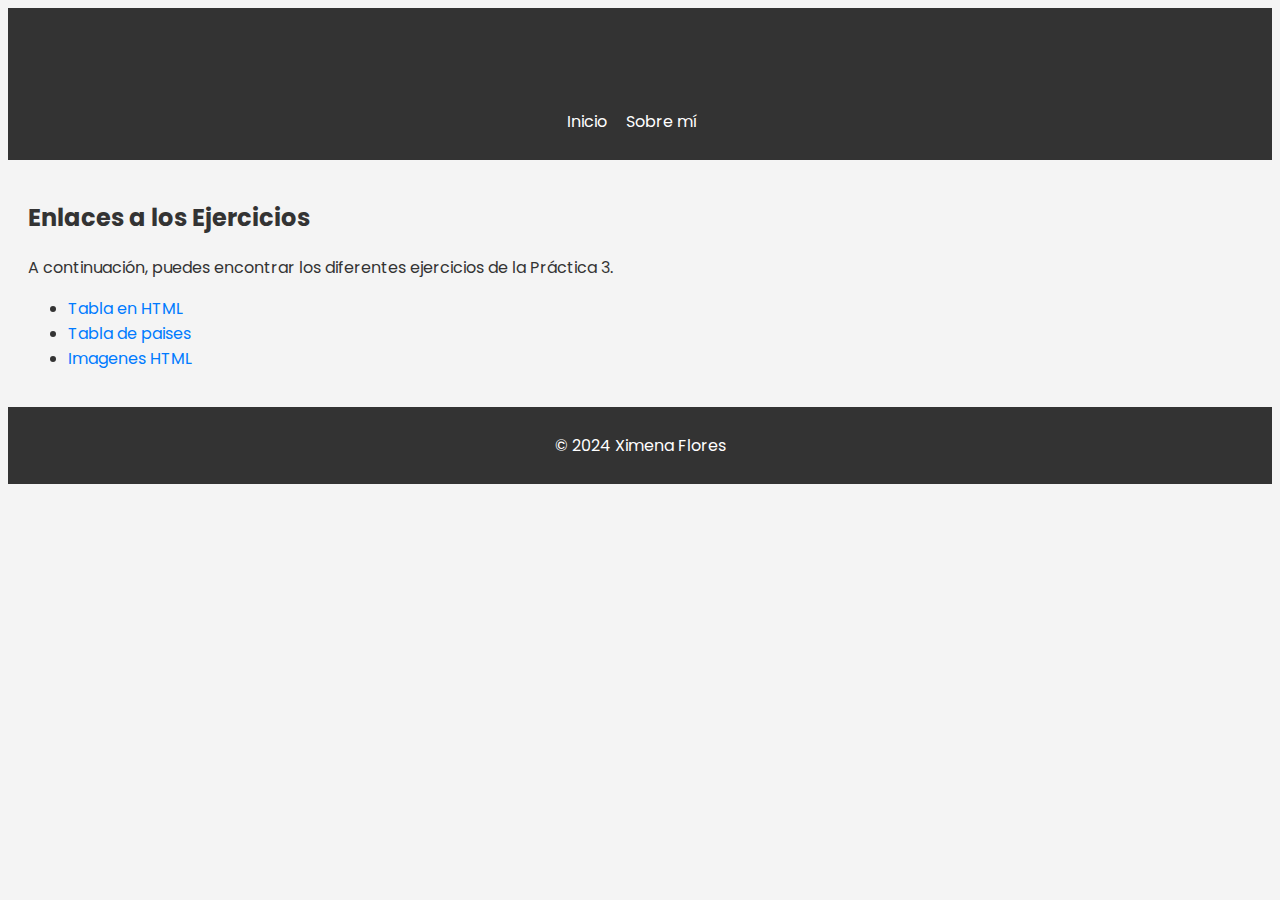
<file: practicas/practica_3/index.html>
<!DOCTYPE html>
<html lang="es">
<head>
    <meta charset="UTF-8">
    <meta name="viewport" content="width=device-width, initial-scale=1.0">
    <title>Práctica 3: Tablas, Enlaces y CSS</title>
    <link rel="stylesheet" href="../../css/estilos_generales.css">
</head>
<body>
    <header>
        <h1>Práctica 3: Tablas, Enlaces y CSS</h1>
        <nav>
            <ul>
                <li><a href="../../landingPage.html">Inicio</a></li>
                <li><a href="../../about.html">Sobre mí</a></li>
            </ul>
        </nav>
    </header>

    <main>
        <section>
            <h2>Enlaces a los Ejercicios</h2>
            <p>A continuación, puedes encontrar los diferentes ejercicios de la Práctica 3.</p>
            <ul>
                <li><a href="practica_3.html">Tabla en HTML</a></li>
                <li><a href="practica_3_tabla_2.html">Tabla de paises</a></li>
                <li><a href="practica_3_imagenes.html">Imagenes HTML</a></li>
            </ul>
        </section>
    </main>

    <footer>
        <p>&copy; 2024 Ximena Flores</p>
    </footer>
</body>
</html>
</file>
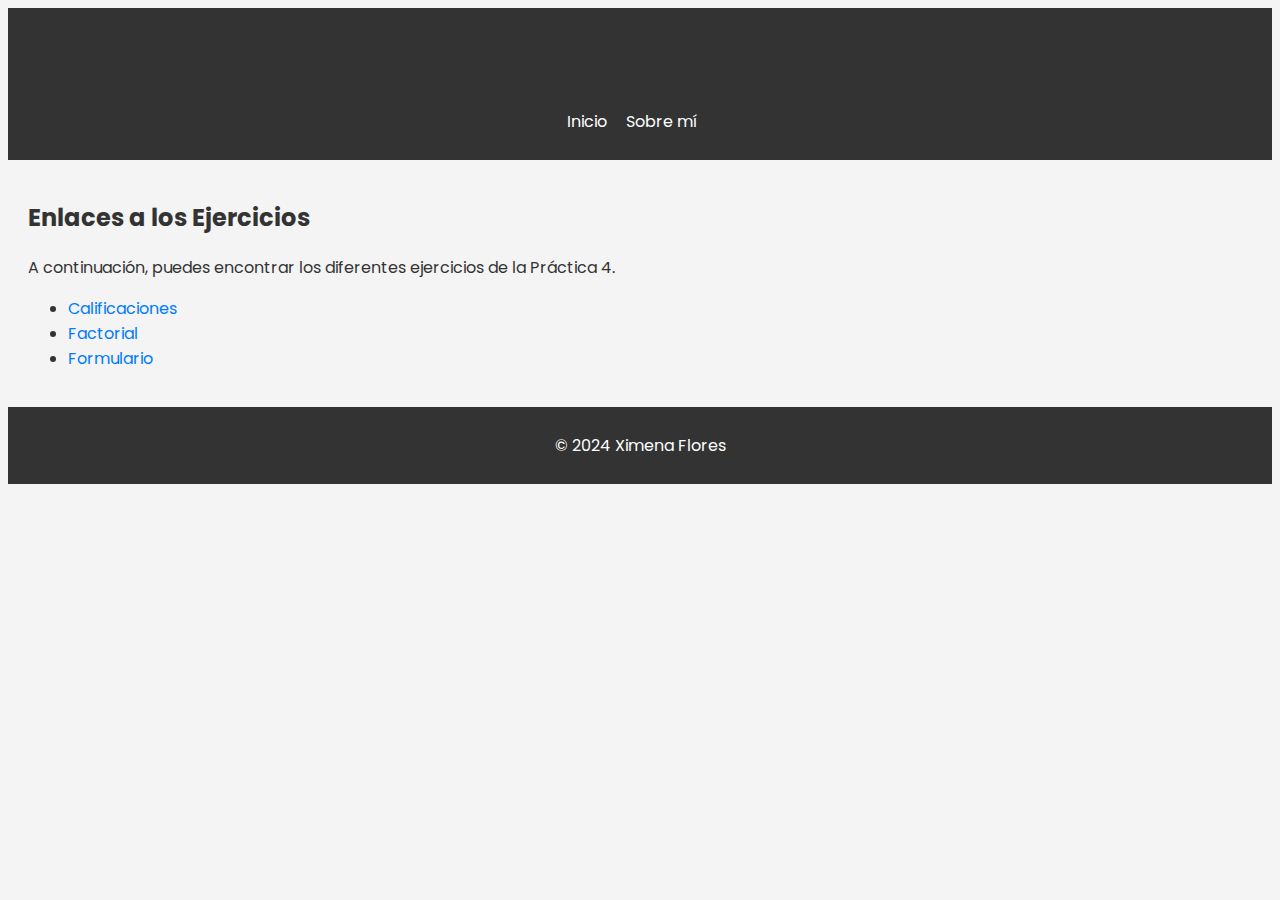
<file: practicas/practica_4/index.html>
<!DOCTYPE html>
<html lang="es">
<head>
    <meta charset="UTF-8">
    <meta name="viewport" content="width=device-width, initial-scale=1.0">
    <title>Práctica 4: JavaScript 1</title>
    <link rel="stylesheet" href="../../css/estilos_generales.css">
</head>
<body>
    <header>
        <h1>Práctica 4: JavaScript 1</h1>
        <nav>
            <ul>
                <li><a href="../../landingPage.html">Inicio</a></li>
                <li><a href="../../about.html">Sobre mí</a></li>
            </ul>
        </nav>
    </header>

    <main>
        <section>
            <h2>Enlaces a los Ejercicios</h2>
            <p>A continuación, puedes encontrar los diferentes ejercicios de la Práctica 4.</p>
            <ul>
                <li><a href="calificaciones.html">Calificaciones</a></li>
                <li><a href="factorial.html">Factorial</a></li>
                <li><a href="formulario.html">Formulario</a></li>
            </ul>
        </section>
    </main>

    <footer>
        <p>&copy; 2024 Ximena Flores</p>
    </footer>
</body>
</html>
</file>
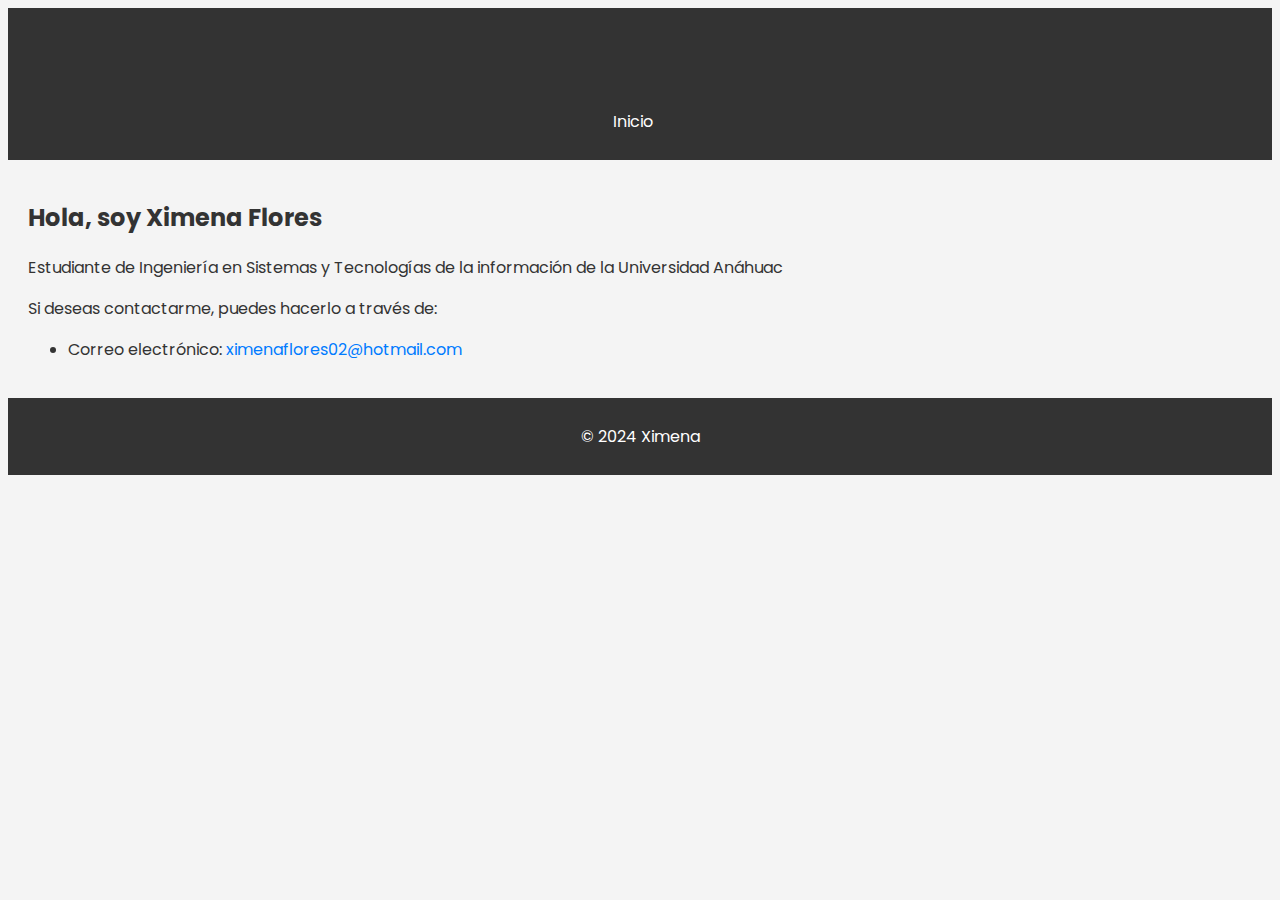
<file: about.html>
<!DOCTYPE html>
<html lang="es">
<head>
    <meta charset="UTF-8">
    <meta name="viewport" content="width=device-width, initial-scale=1.0">
    <title>Sobre mí - Ximena Flores</title>
    <link rel="stylesheet" href="css/estilos_generales.css">
</head>
<body>
    <header>
        <h1>Sobre mí</h1>
        <nav>
            <ul>
                <li><a href="landingPage.html">Inicio</a></li>
            </ul>
        </nav>
    </header>

    <main>
        <section>
            <h2>Hola, soy Ximena Flores</h2>
            <p>Estudiante de Ingeniería en Sistemas y Tecnologías de la información de la Universidad Anáhuac</p>
            <p>Si deseas contactarme, puedes hacerlo a través de:</p>
            <ul>
                <li>Correo electrónico: <a href="ximenaflores02@hotmail.com">ximenaflores02@hotmail.com</a></li>
            </ul>
        </section>
    </main>

    <footer>
        <p>&copy; 2024 Ximena</p>
    </footer>
</body>
</html>
</file>
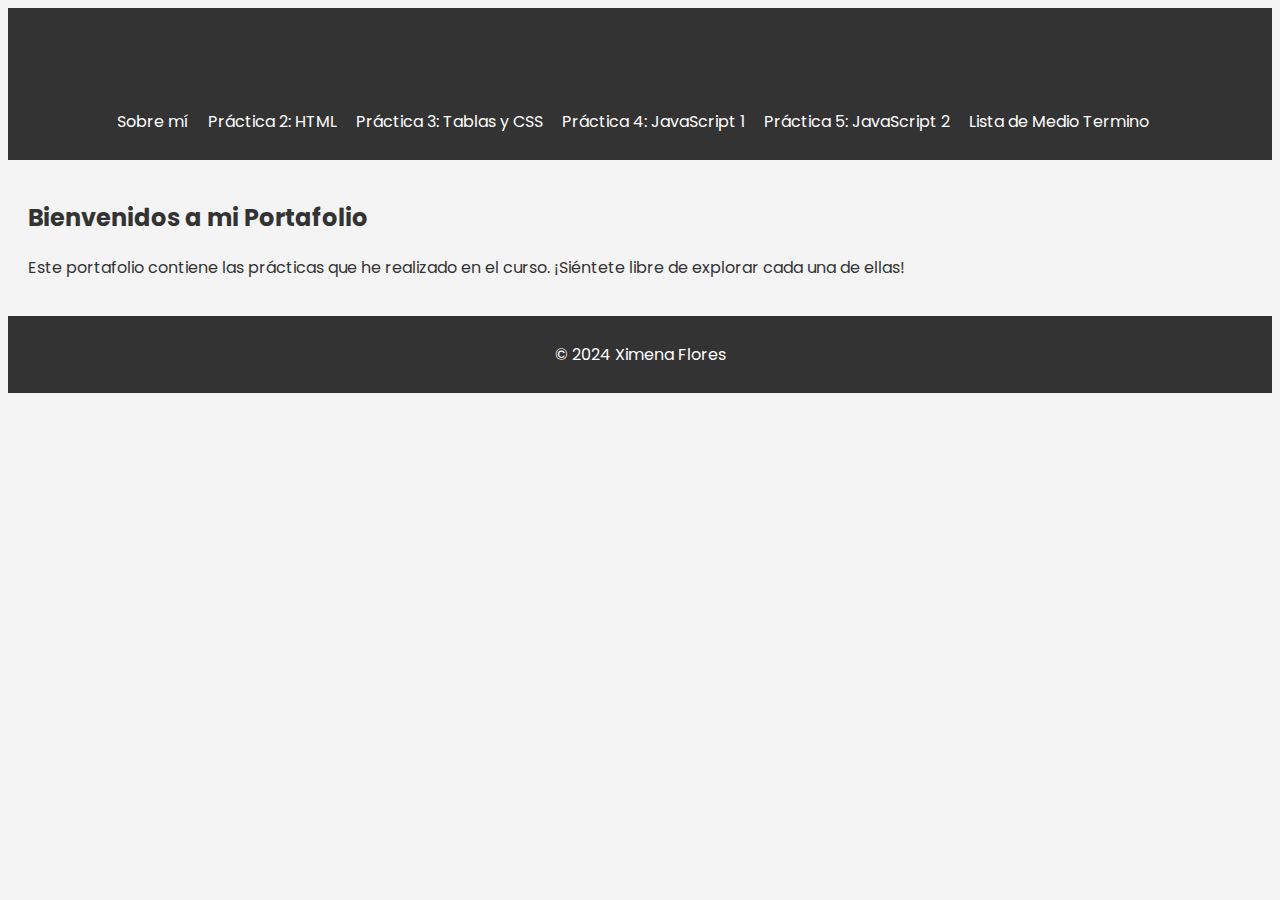
<file: landingPage.html>
<!DOCTYPE html>
<html lang="es">
<head>
    <meta charset="UTF-8">
    <meta name="viewport" content="width=device-width, initial-scale=1.0">
    <title>Portafolio - Ximena </title>
    <link rel="stylesheet" href="css/estilos_generales.css">
</head>
<body>
    <header>
        <h1>Portafolio de Ximena</h1>
        <nav>
            <ul>
                <li><a href="about.html">Sobre mí</a></li>
                <li><a href="practicas/practica_2.html">Práctica 2: HTML</a></li>
                <li><a href="practicas/practica_3/index.html">Práctica 3: Tablas y CSS</a></li>
                <li><a href="practicas/practica_4/index.html">Práctica 4: JavaScript 1</a></li>
                <li><a href="practicas/practica_5/formulario.html">Práctica 5: JavaScript 2</a></li>
                <li><a href="practicas/medioTermino/lista.html">Lista de Medio Termino</a></li>
            </ul>
        </nav>
    </header>

    <main>
        <section>
            <h2>Bienvenidos a mi Portafolio</h2>
            <p>Este portafolio contiene las prácticas que he realizado en el curso. ¡Siéntete libre de explorar cada una de ellas!</p>
        </section>
    </main>

    <footer>
        <p>&copy; 2024 Ximena Flores</p>
    </footer>
</body>
</html>
</file>
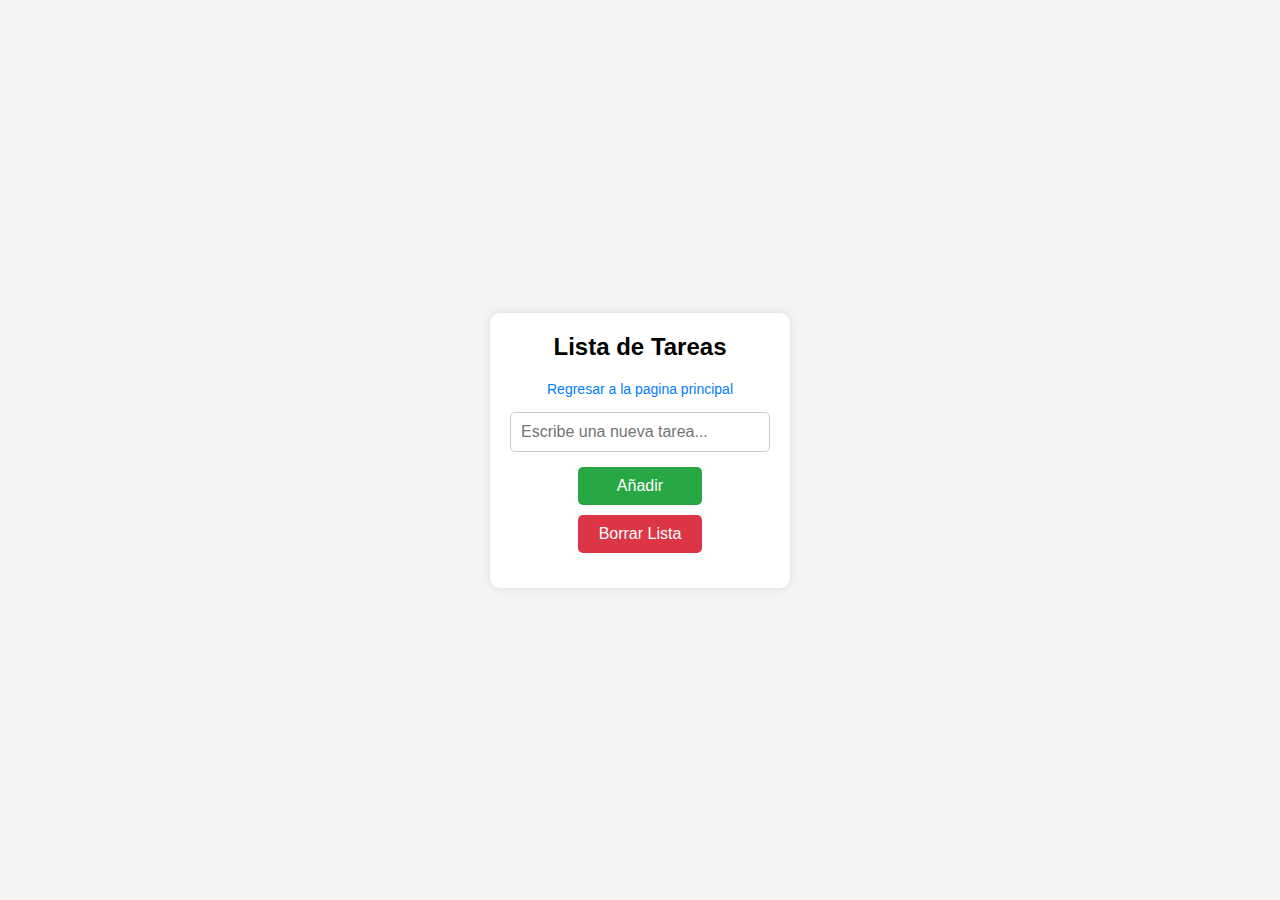
<file: practicas/medioTermino/lista.html>
<!DOCTYPE html>
<html lang="es">
<head>
    <meta charset="UTF-8">
    <meta name="viewport" content="width=device-width, initial-scale=1.0">
    <title>Lista de Tareas</title>
    <link rel="stylesheet" href="estilos.css">
</head>
<body>
    <div class="container">
        <h1>Lista de Tareas</h1>
        <a href="../../landingPage.html" class="regresar">Regresar a la pagina principal</a>
        <input type="text" id="nueva-tarea" placeholder="Escribe una nueva tarea...">
        <button id="agregar-tarea">Añadir</button>
        <button id="borrar-lista">Borrar Lista</button>

        <ul id="lista-tareas"></ul>
    </div>

    <script src="script.js"></script>
</body>
</html>
</file>
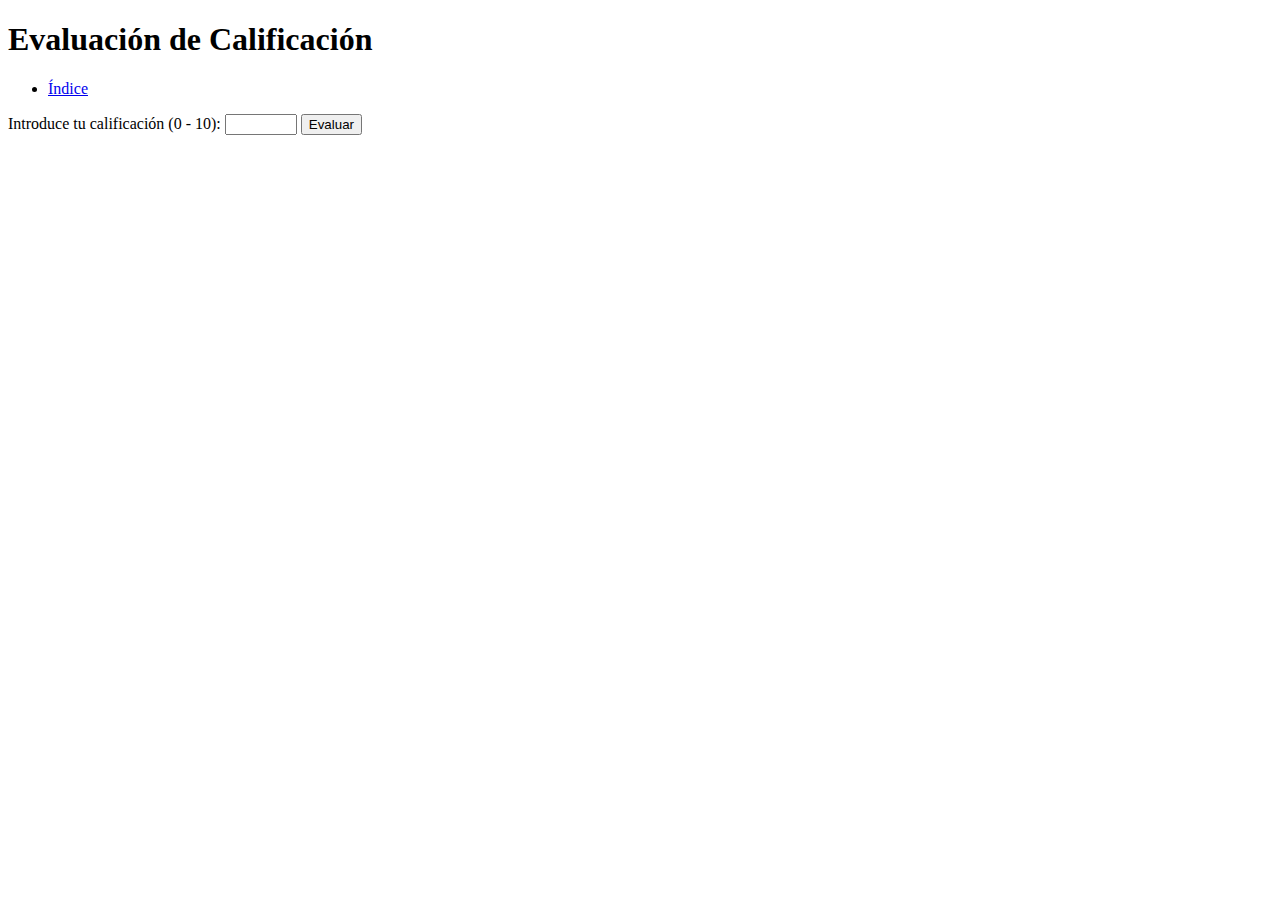
<file: practicas/practica_4/calificaciones.html>
<!DOCTYPE html>
<html lang="es">
<head>
    <meta charset="UTF-8">
    <meta name="viewport" content="width=device-width, initial-scale=1.0">
    <title>Evaluación de Calificación</title>
    <script src="script_calificaciones.js" defer></script>
</head>
<body>
    <header> 
        <h1>Evaluación de Calificación</h1>
        <nav>
          <ul>
            <li><a href="index.html">Índice</a></li>
          </ul>
        </nav>
      </header>
    
    <form id="calificacionForm">
        <label for="calificacion">Introduce tu calificación (0 - 10):</label>
        <input type="number" id="calificacion" name="calificacion" min="0" max="10" step="0.1" required>
        <button type="submit">Evaluar</button>
    </form>
    <p id="resultado"></p>
</body>
</html>
</file>
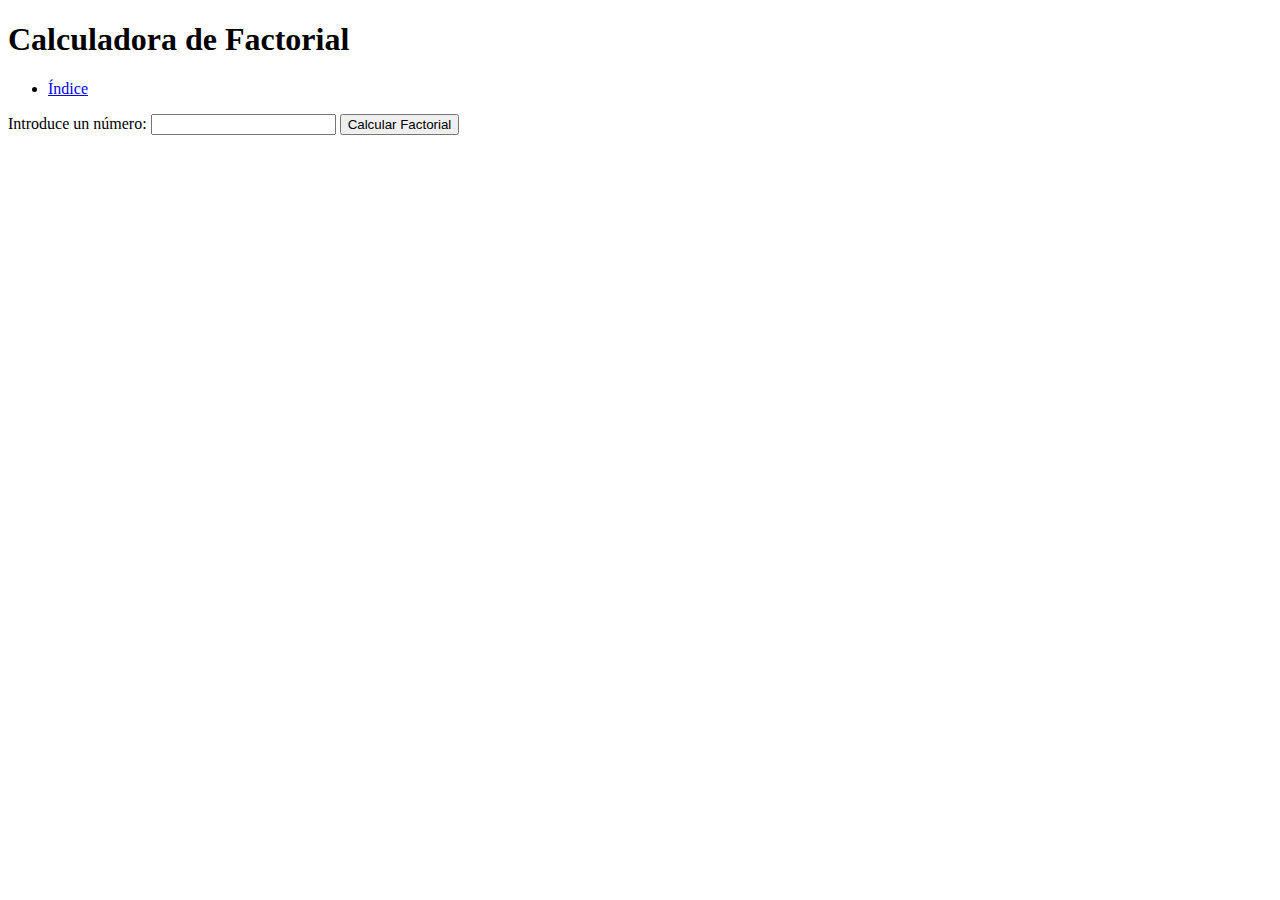
<file: practicas/practica_4/factorial.html>
<!DOCTYPE html>
<html lang="es">
<head>
    <meta charset="UTF-8">
    <meta name="viewport" content="width=device-width, initial-scale=1.0">
    <title>Cálculo del Factorial</title>
    <script src="script_factorial.js" defer></script>
</head>
<body>
    <header> 
        <h1>Calculadora de Factorial</h1>
        <nav>
          <ul>
            <li><a href="index.html">Índice</a></li>
          </ul>
        </nav>
      </header>
    
    <form id="factorialForm">
        <label for="numero">Introduce un número:</label>
        <input type="number" id="numero" name="numero" required>
        <button type="submit">Calcular Factorial</button>
    </form>
    <p id="resultado"></p>
</body>
</html>
</file>
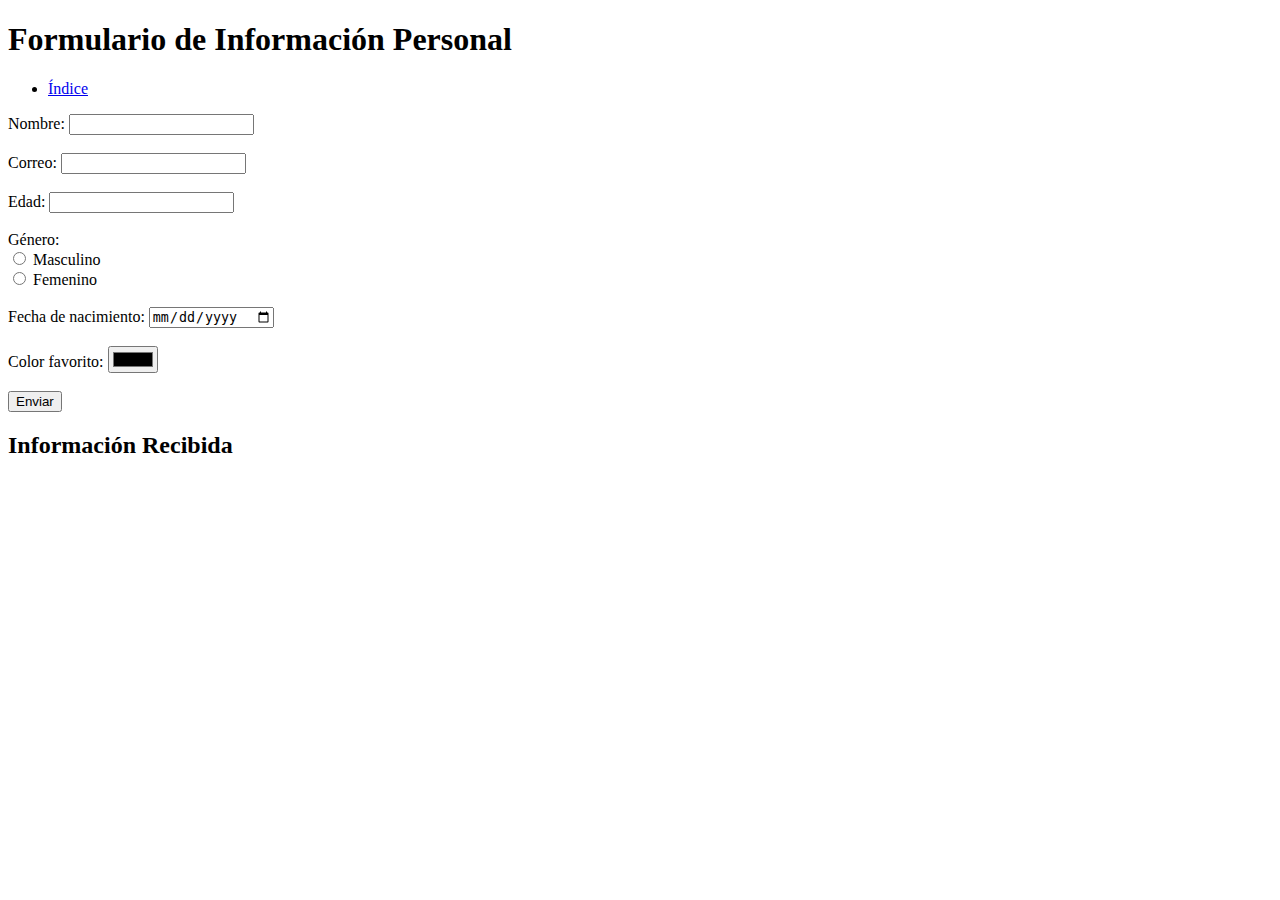
<file: practicas/practica_4/formulario.html>
<!DOCTYPE html>
<html lang="es">
<head>
    <meta charset="UTF-8">
    <meta name="viewport" content="width=device-width, initial-scale=1.0">
    <title>Formulario de Información</title>
    <script src="script_formulario.js" defer></script>
</head>
<body>
    <header> 
        <h1>Formulario de Información Personal</h1>
        <nav>
          <ul>
            <li><a href="index.html">Índice</a></li>
          </ul>
        </nav>
      </header>
    
    <form id="infoForm">
        <label for="nombre">Nombre:</label>
        <input type="text" id="nombre" name="nombre" required><br><br>

        <label for="correo">Correo:</label>
        <input type="email" id="correo" name="correo" required><br><br>

        <label for="edad">Edad:</label>
        <input type="number" id="edad" name="edad" required><br><br>

        <label>Género:</label><br>
        <input type="radio" id="genero-masculino" name="genero" value="Masculino" required>
        <label for="genero-masculino">Masculino</label><br>
        <input type="radio" id="genero-femenino" name="genero" value="Femenino" required>
        <label for="genero-femenino">Femenino</label><br><br>

        <label for="fecha-nacimiento">Fecha de nacimiento:</label>
        <input type="date" id="fecha-nacimiento" name="fecha-nacimiento" required><br><br>

        <label for="color-favorito">Color favorito:</label>
        <input type="color" id="color-favorito" name="color-favorito" required><br><br>

        <button type="submit">Enviar</button>
    </form>

    <h2>Información Recibida</h2>
    <p id="resultado"></p>
</body>
</html>
</file>
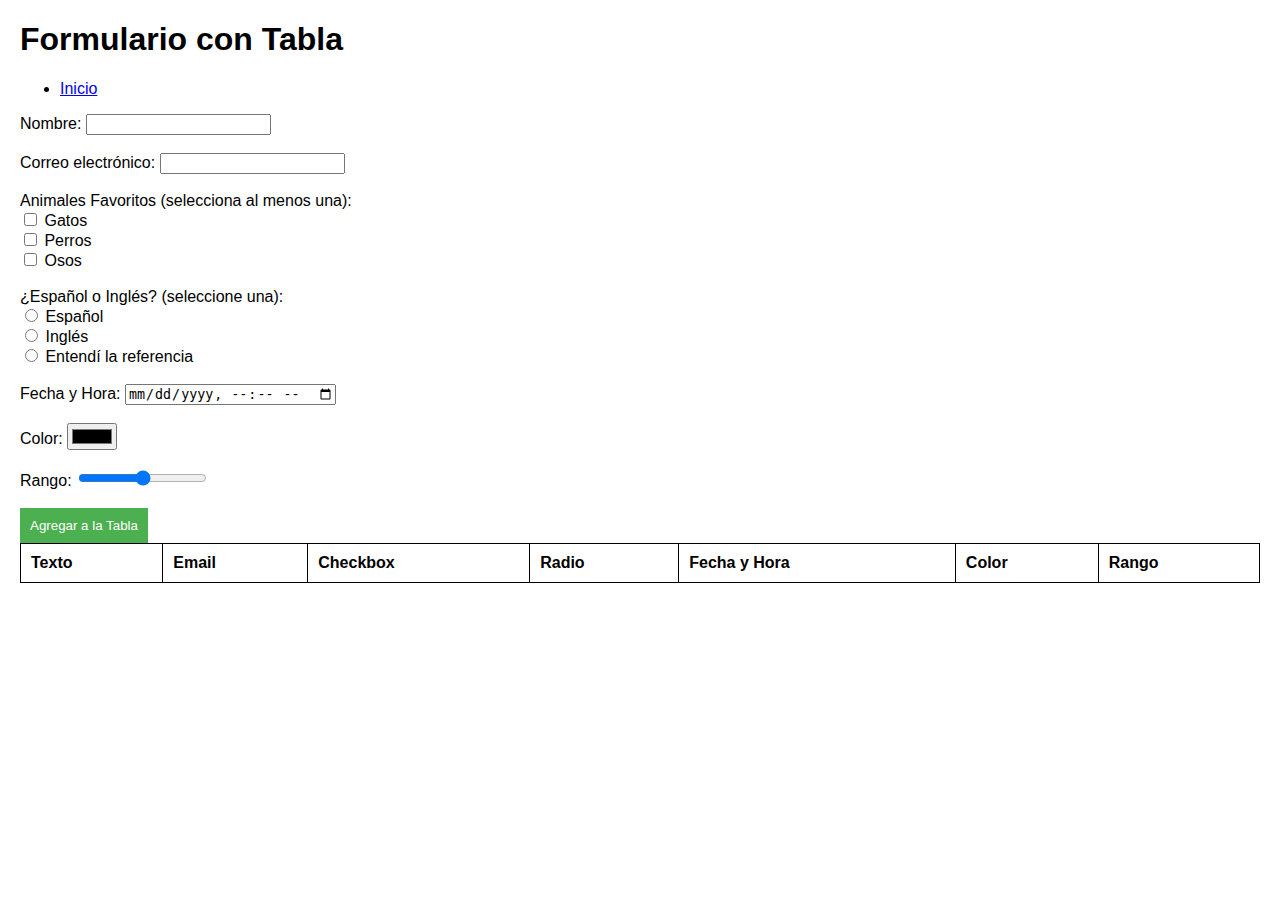
<file: practicas/practica_5/formulario.html>
<!DOCTYPE html>
<html lang="es">
<head>
    <meta charset="UTF-8">
    <meta name="viewport" content="width=device-width, initial-scale=1.0">
    <title>Formulario con Tabla</title>
    <link rel="stylesheet" href="styles.css">
</head>
<body>
    <header> 
        <h1>Formulario con Tabla</h1>
        <nav>
          <ul>
            <li><a href="../../landingPage.html">Inicio</a></li>
          </ul>
        </nav>
      </header>
    <form id="formulario">
        <label for="textInput">Nombre:</label>
        <input type="text" id="textInput" name="textInput"><br><br>

        <label for="emailInput">Correo electrónico:</label>
        <input type="email" id="emailInput" name="emailInput"><br><br>

        <label>Animales Favoritos (selecciona al menos una):</label><br>
        <input type="checkbox" id="check1" name="checkboxGroup" value="Opción 1"> Gatos<br>
        <input type="checkbox" id="check2" name="checkboxGroup" value="Opción 2"> Perros<br>
        <input type="checkbox" id="check3" name="checkboxGroup" value="Opción 3"> Osos<br><br>

        <label>¿Español o Inglés? (seleccione una):</label><br>
        <input type="radio" id="radio1" name="radioGroup" value="Español"> Español<br>
        <input type="radio" id="radio2" name="radioGroup" value="Inglés"> Inglés<br>
        <input type="radio" id="radio3" name="radioGroup" value="Entendí la referencia"> Entendí la referencia<br><br>

        <label for="dateTime">Fecha y Hora:</label>
        <input type="datetime-local" id="dateTime" name="dateTime"><br><br>

        <label for="colorInput">Color:</label>
        <input type="color" id="colorInput" name="colorInput"><br><br>

        <label for="rangeInput">Rango:</label>
        <input type="range" id="rangeInput" name="rangeInput" min="0" max="100"><br><br>

        <button type="button" onclick="agregarFila()">Agregar a la Tabla</button>
    </form>

    <table id="tabla">
        <thead>
            <tr>
                <th>Texto</th>
                <th>Email</th>
                <th>Checkbox</th>
                <th>Radio</th>
                <th>Fecha y Hora</th>
                <th>Color</th>
                <th>Rango</th>
            </tr>
        </thead>
        <tbody>
        </tbody>
    </table>

    <script src="script.js"></script>
</body>
</html>
</file>
<file: css/estilos_generales.css>
@import url('https://fonts.googleapis.com/css2?family=Poppins:wght@300;400;500;600&display=swap');


body {
    font-family: 'Poppins', sans-serif;
    background-color: #f4f4f4;
    color: #333;
}

header, footer {
    background-color: #333;
    color: white;
    padding: 10px 0;
    text-align: center;
}

nav ul {
    list-style-type: none;
    padding: 0;
}

nav ul li {
    display: inline;
    margin-right: 15px;
}

nav ul li a {
    color: white;
    text-decoration: none;
}

main {
    padding: 20px;
}

h1, h2 {
    color: #333;
}

a {
    color: #007BFF;
    text-decoration: none;
}

a:hover {
    text-decoration: underline;
}
</file>
<file: practicas/medioTermino/estilos.css>
* {
    margin: 0;
    padding: 0;
    box-sizing: border-box;
}

body {
    font-family: Arial, sans-serif;
    background-color: #f4f4f4;
    display: flex;
    justify-content: center;
    align-items: center;
    height: 100vh;
}

.container {
    background-color: white;
    padding: 20px;
    border-radius: 10px;
    box-shadow: 0 0 10px rgba(0, 0, 0, 0.1);
    width: 300px;
    text-align: center;
}

h1 {
    margin-bottom: 20px;
    font-size: 24px;
}

input[type="text"] {
    padding: 10px;
    width: 100%;
    margin-bottom: 10px;
    border: 1px solid #ccc;
    border-radius: 5px;
    font-size: 16px;
}

button {
    padding: 10px;
    width: 48%;
    margin: 5px;
    border: none;
    border-radius: 5px;
    background-color: #28a745;
    color: white;
    font-size: 16px;
    cursor: pointer;
}

button#borrar-lista {
    background-color: #dc3545;
}

ul {
    list-style: none;
    padding-left: 0;
    margin-top: 10px;
}

li {
    padding: 10px;
    border-bottom: 1px solid #ddd;
    display: flex;
    justify-content: space-between;
    align-items: center;
}

li.completed {
    text-decoration: line-through;
    color: #999;
}

input[type="checkbox"] {
    cursor: pointer;
}

a.regresar {
    display: block;
    margin-bottom: 15px;
    color: #007BFF;
    text-decoration: none;
    font-size: 14px;
}

a.regresar:hover {
    text-decoration: underline;
}
</file>
<file: practicas/practica_5/styles.css>
body {
    font-family: Arial, sans-serif;
    margin: 20px;
}

table {
    width: 100%;
    border-collapse: collapse;
}

table, th, td {
    border: 1px solid black;
}

th, td {
    padding: 10px;
    text-align: left;
}

tr:nth-child(even) {
    background-color: #f2f2f2;
}

tr:hover {
    background-color: #ddd;
}

button {
    background-color: #4CAF50;
    color: white;
    border: none;
    padding: 10px;
    cursor: pointer;
}

button:hover {
    background-color: #45a049;
}
</file>
